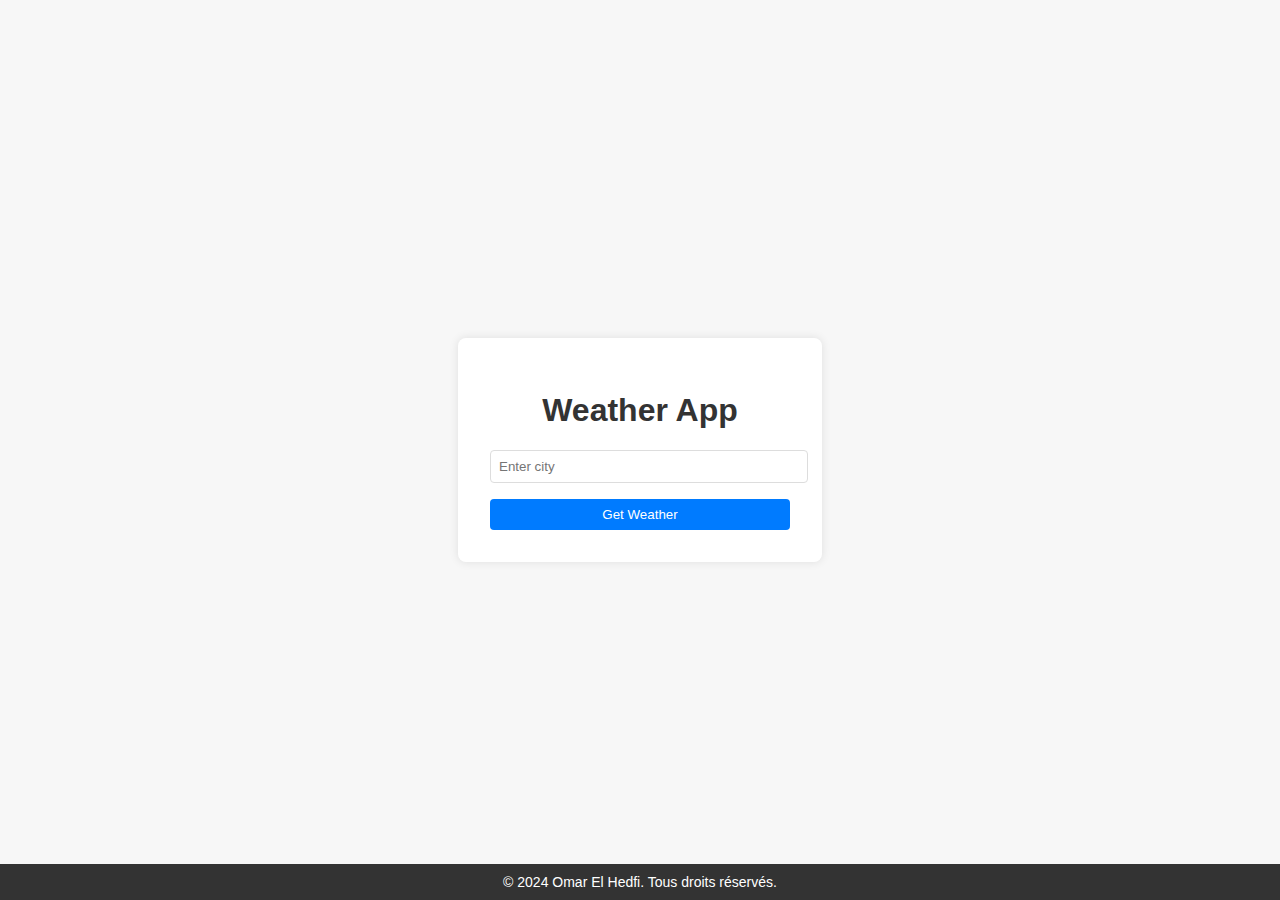
<file: templates/index.html>
<!DOCTYPE html>
<html lang="en">
<head>
    <meta charset="UTF-8">
    <meta name="viewport" content="width=device-width, initial-scale=1.0">
    <title>Weather App</title>
    <link rel="stylesheet" href="/static/style.css">
</head>
<body>
    <div class="container">
        <h1>Weather App</h1>
        <form action="/weather" method="POST">
            <input type="text" name="city" placeholder="Enter city" required>
            <button type="submit">Get Weather</button>
        </form>
    </div>
	  <footer>
        <p>&copy; 2024 Omar El Hedfi. Tous droits réservés.</p>
    </footer>
</body>
</html>
</file>
<file: static/style.css>
body {
    font-family: Arial, sans-serif;
    background: #f7f7f7;
    margin: 0;
    padding: 0;
    display: flex;
    justify-content: center;
    align-items: center;
    height: 100vh;
}

.container {
    background-color: #fff;
    padding: 2rem;
    border-radius: 8px;
    box-shadow: 0 0 10px rgba(0, 0, 0, 0.1);
    text-align: center;
    width: 300px;
}

h1, h2 {
    color: #333;
}

form input {
    padding: 0.5rem;
    margin-bottom: 1rem;
    width: 100%;
    border: 1px solid #ddd;
    border-radius: 4px;
}

form button {
    padding: 0.5rem;
    background-color: #007bff;
    color: white;
    border: none;
    width: 100%;
    cursor: pointer;
    border-radius: 4px;
}

form button:hover {
    background-color: #0056b3;
}

a {
    color: #007bff;
    text-decoration: none;
}

a:hover {
    text-decoration: underline;
}
footer {
    position: fixed;
    bottom: 0;
    width: 100%;
    background-color: #333;
    color: white;
    text-align: center;
    padding: 10px 0;
    font-size: 14px;
}

footer p {
    margin: 0;
}
</file>
